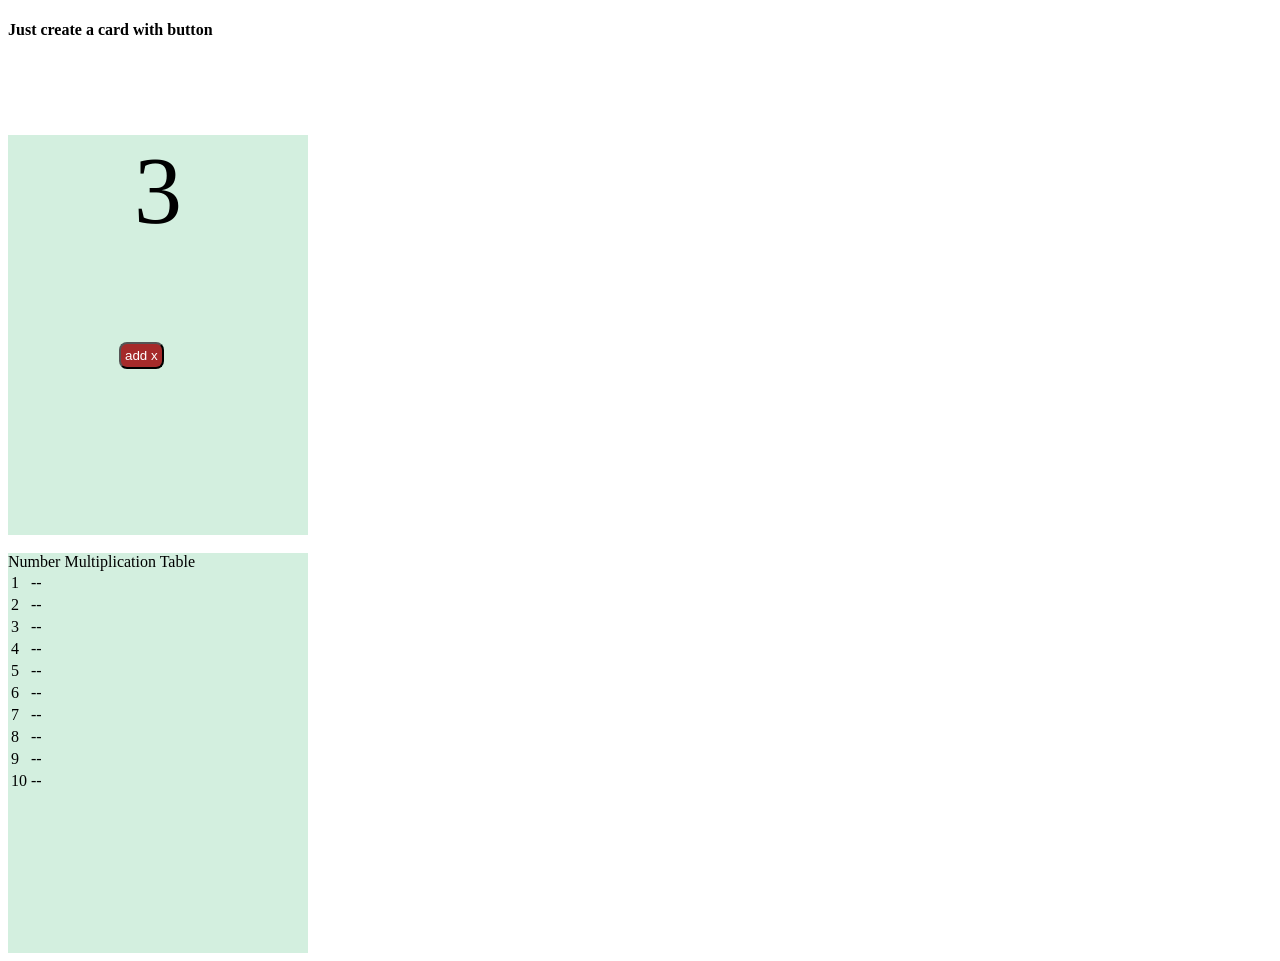
<file: classExperiment.html>
<!DOCTYPE html>
<html>
    <head>
        <title>

        </title>
        <link rel="stylesheet" href="style.css">
    </head>
    <body>
        <h4>Just create a card with button</h4>
        <div class ="card">
            <p id="changeP">0</p>
            <button type="button" id="addButton">add counter</button>
            <script src="classScript.js"></script>
        </div>
        <br>
        <div class ="card">
            
            <th>Number</th>
            <th>Multiplication Table</th>
            <table>
                <tr><td>1</td> <td>--</td></tr>
                <tr><td>2</td> <td>--</td></tr>
                <tr><td>3</td> <td>--</td></tr>
                <tr><td>4</td> <td>--</td></tr>
                <tr><td>5</td> <td>--</td></tr>
                <tr><td>6</td> <td>--</td></tr>
                <tr><td>7</td> <td>--</td></tr>
                <tr><td>8</td> <td>--</td></tr>
                <tr><td>9</td> <td>--</td></tr>
                <tr><td>10</td> <td>--</td></tr>
                <!--Use a doe loop from 1 to 10 and multiply with teh number, then print accordingly to teh table data-->
            </table>
        </div>
    </body>
</html>
</file>
<file: style.css>
/*
 * Title: To Do List CSS file
 * Description: This file has all the styles associated with the To Do App project
 * Author: Sumit Saha ( Learn with Sumit )
 * Date: 12/16/2020
 *
 */

* {
  box-sizing: border-box;
}

.container {
  background: #d3efdf;
  padding: 25px;
  max-width: 760px;
  margin: 25px auto;
  overflow: hidden;
  border-radius: 10px;
  border: 4px solid #b1c9bb;
  font-family: sans-serif;
}

h1,
h2 {
  margin: 0;
  text-align: center;
  text-transform: uppercase;
}

h2 {
  font-size: 20px;
  text-align: center;
  border-bottom: 1px solid #b1c9bb;
  padding: 0 0 10px;
  color: #57635c;
}

.logo {
  width: 100%;
  text-align: center;
}

.logo img {
  width: 100px;
}

.new-task-container {
  text-align: center;
}

.box {
  padding: 10px 15px;
  border: 2px solid #b1c9bb;
  border-radius: 5px;
  background: #fff;
  margin: 15px 0;
}

.todo-list {
  float: left;
  width: 46%;
}

.complete-list {
  float: right;
  width: 46%;
}

ul {
  list-style: none;
  padding: 0;
  margin: 0;
}

li {
  padding: 10px;
  border-bottom: 1px dotted #ccc;
}

.update {
  float: right;
  background-color: blue;
  color: white;
  border: 0px;
  padding: 3px 5px;
}

.delete {
  float: right;
  background-color: red;
  color: white;
  border: 0px;
  padding: 3px 5px;
}

.card{
  background-color: #d3efdf;
  width:300px;
  height:400px
}

.card p{
  font-size: 96px;
  text-align: center;
  transform: uppercase;
}

.card button{
  background-color: brown;
  color:white;
  padding:4px;
  border-radius: 8px;
  margin-left: 37%;
  margin-right:auto;
}
</file>
